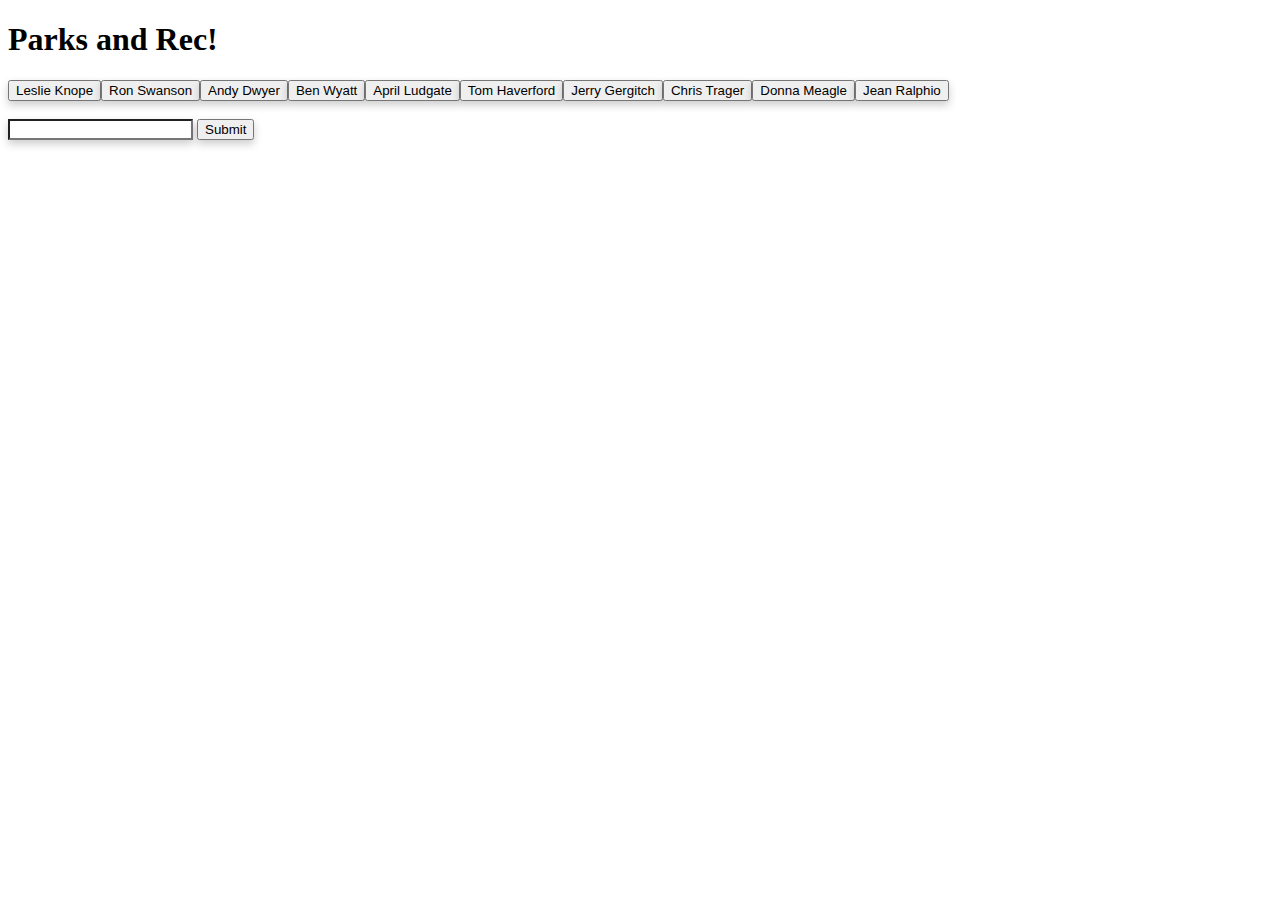
<file: index.html>
<!DOCTYPE html>
<html lang="en">
<head>
    <meta charset="UTF-8">
    <meta name="viewport" content="width=device-width, initial-scale=1.0">
    <meta http-equiv="X-UA-Compatible" content="ie=edge">
    <title>Document</title>


    <link rel="stylesheet" href="assets/css/style.css">
</head>
<body>
    

    <div class = "row">
        <h1>Parks and Rec!</h1>
        <div id = "button-container" class = "dotted-border">
        </div>
    </div>
    <div class = "row">
        <div id = "gif-container" class = "col-xs-8 comic-sans-font">
        </div>
        <div class = "col-xs-1">
        </div>
        <div class = "col-xs-3">
            <form class="comic-sans-font">
                <br>
                <input type = "text" name = "parks-show" id = "parks-show" class="comic-sans-font">
                <input type = "submit" value = "Submit" class = "btn" id = "submit">
            </form>
        </div>
    </div>
</body>





<script src="https://ajax.googleapis.com/ajax/libs/jquery/3.3.1/jquery.min.js"></script>
<script src="assets/js/app.js"></script>
</body>
</html>
</file>
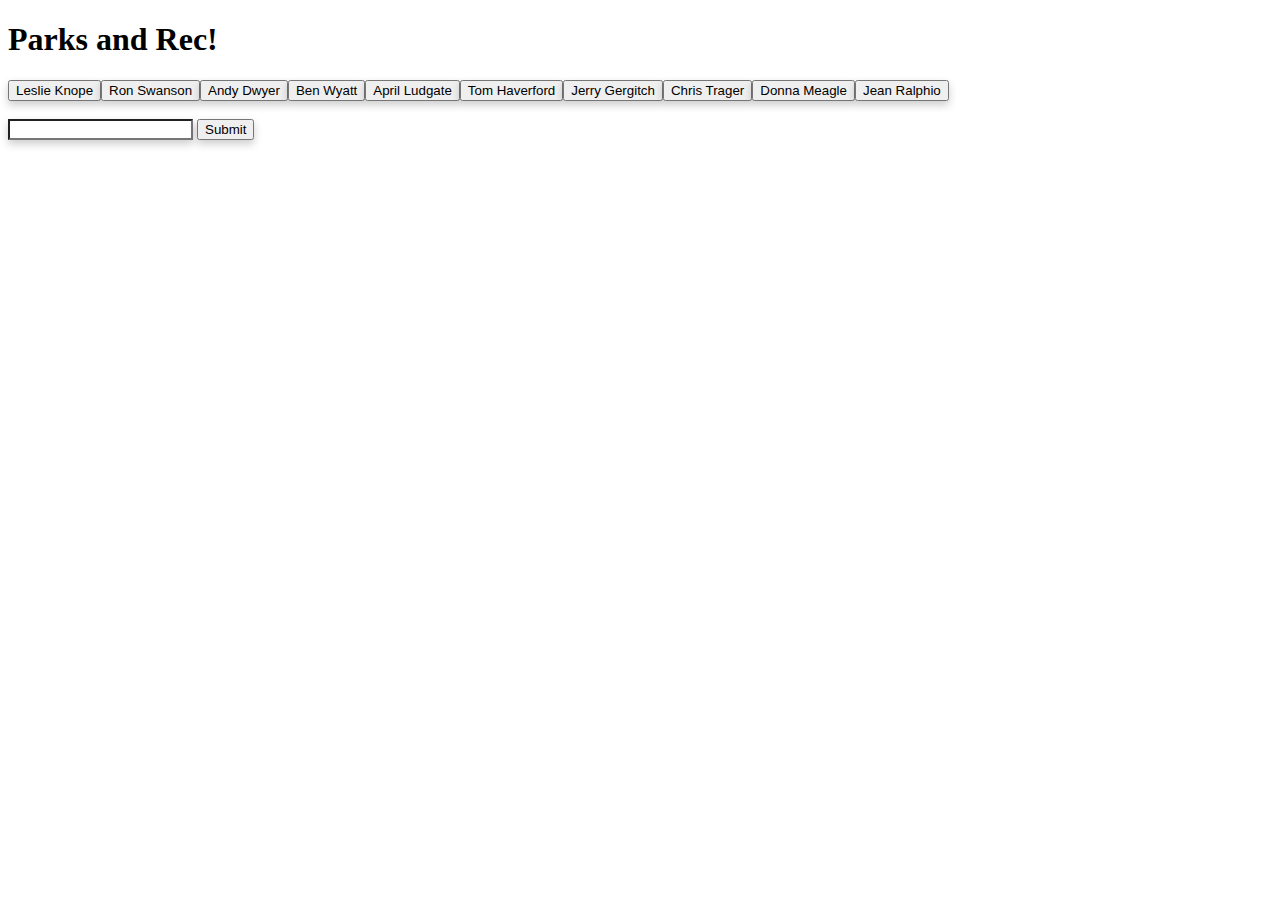
<file: assets/index.html>
<!DOCTYPE html>
<html lang="en">
<head>
    <meta charset="UTF-8">
    <meta name="viewport" content="width=device-width, initial-scale=1.0">
    <meta http-equiv="X-UA-Compatible" content="ie=edge">
    <title>Document</title>


    <link rel="stylesheet" href="../assets/css/style.css">
</head>
<body>
    

    <div class = "row">
        <h1>Parks and Rec!</h1>
        <div id = "button-container" class = "dotted-border">
        </div>
    </div>
    <div class = "row">
        <div id = "gif-container" class = "col-xs-8 comic-sans-font">
        </div>
        <div class = "col-xs-1">
        </div>
        <div class = "col-xs-3">
            <form class="comic-sans-font">
                <br>
                <input type = "text" name = "parks-show" id = "parks-show" class="comic-sans-font">
                <input type = "submit" value = "Submit" class = "btn" id = "submit">
            </form>
        </div>
    </div>
</body>





<script src="https://ajax.googleapis.com/ajax/libs/jquery/3.3.1/jquery.min.js"></script>
<script src="../assets/js/app.js"></script>
</body>
</html>
</file>
<file: assets/css/style.css>
#submit {
    box-shadow: 0 4px 8px 0 rgba(0, 0, 0, 0.2);
}

#parks-show {
    box-shadow: 0 4px 8px 0 rgba(0, 0, 0, 0.2)
}

button {
    box-shadow: 0 4px 8px 0 rgba(0, 0, 0, 0.2)
}
</file>
